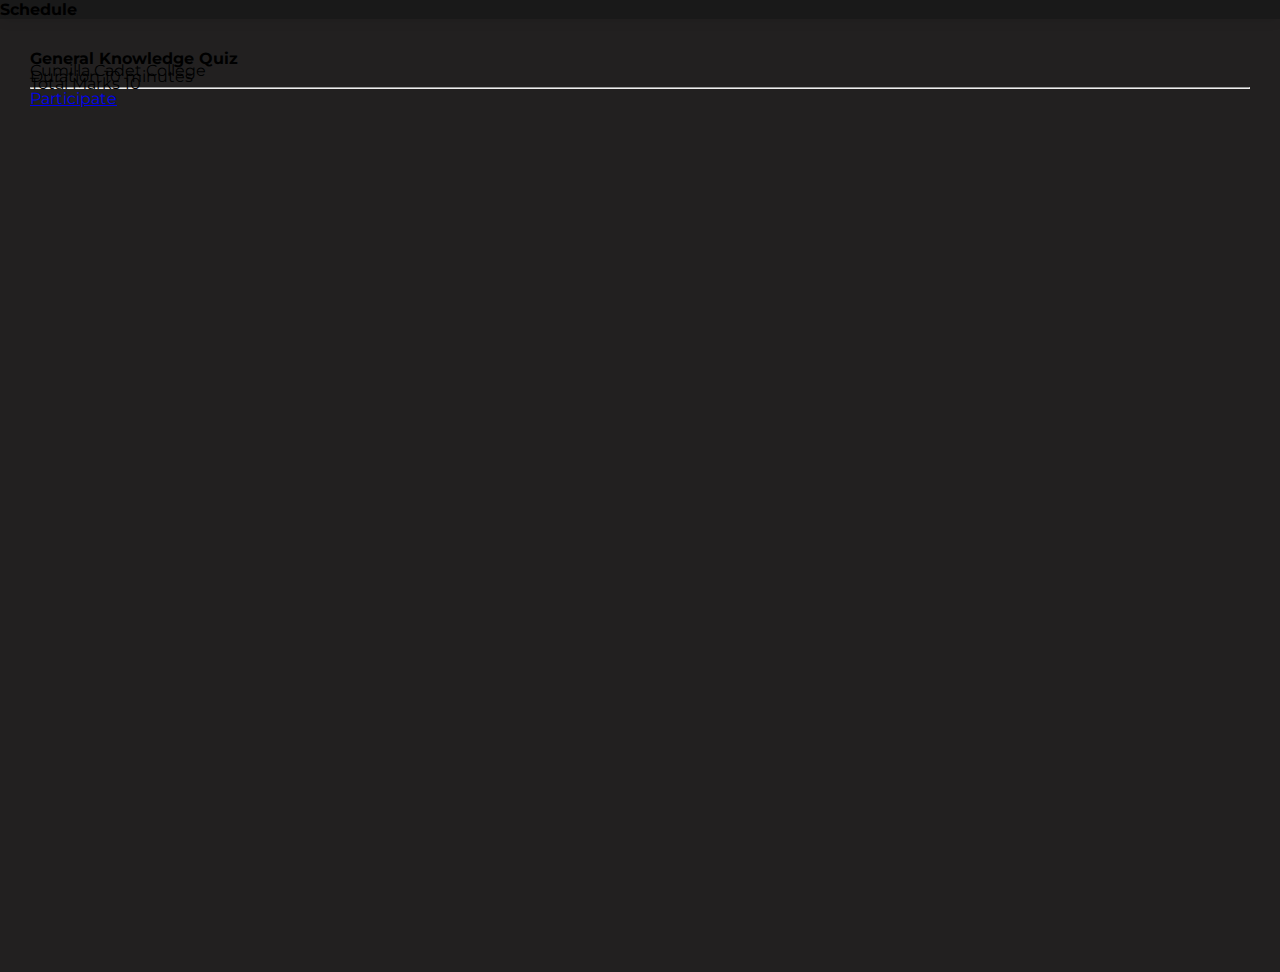
<file: schedule.html>
<!doctype html>
<html lang="en">
  <head>
    <!-- Required meta tags -->
    <meta charset="utf-8">
    <meta name="viewport" content="width=device-width, initial-scale=1, shrink-to-fit=no">

    <!-- Bootstrap CSS -->
    <link rel="stylesheet" href="https://cdn.jsdelivr.net/npm/bootstrap@4.6.2/dist/css/bootstrap.min.css" integrity="sha384-xOolHFLEh07PJGoPkLv1IbcEPTNtaed2xpHsD9ESMhqIYd0nLMwNLD69Npy4HI+N" crossorigin="anonymous">
<link rel="stylesheet" href="css/layout.css">
    <title>Schedule</title>

    <style>
        .jumbotron{
            padding:30px;
        }
        .jumbotron p{
            font-size: 1rem;
            line-height: 0.4rem;
        }
    </style>
  </head>
  <body class="main">
    
    <!-- Option 1: jQuery and Bootstrap Bundle (includes Popper) -->
    <script src="https://cdn.jsdelivr.net/npm/jquery@3.5.1/dist/jquery.slim.min.js" integrity="sha384-DfXdz2htPH0lsSSs5nCTpuj/zy4C+OGpamoFVy38MVBnE+IbbVYUew+OrCXaRkfj" crossorigin="anonymous"></script>
    <script src="https://cdn.jsdelivr.net/npm/bootstrap@4.6.2/dist/js/bootstrap.bundle.min.js" integrity="sha384-Fy6S3B9q64WdZWQUiU+q4/2Lc9npb8tCaSX9FK7E8HnRr0Jz8D6OP9dO5Vg3Q9ct" crossorigin="anonymous"></script>

    <nav class="navbar navbar-dark bg-dark"
    style="background-color: #191919;">
        <b class="navbar-brand" href="#">
          
           Schedule
        </b>
      </nav>

      <div class="container">
        <div class="jumbotron mt-4">
           
            <h4>General Knowledge Quiz
             
            </h4>
    
            <p class="mt-3">Cumilla Cadet College</p>
            <p>Duration 10 minutes</p>
            <p>Total Marks 10</p>
            
            <hr class="my-4">
        
            <a class="btn btn-primary btn-md" href="tests.html" role="button">Participate</a>
          </div>
      </div>


  </body>
</html>
</file>
<file: css/layout.css>
@import url('https://fonts.googleapis.com/css2?family=Montserrat:ital,wght@0,100;0,200;0,300;0,400;0,500;0,600;0,700;0,800;0,900;1,100;1,200;1,300;1,400;1,500;1,600;1,700;1,800;1,900&amp;display=swap');
/* Global Reset */
* {
    margin: 0;
    padding: 0;
    font-family: 'Montserrat';
    scroll-behavior: smooth;
}
/* Main Section */
.main {
    background: #222020;
    width: 100%;
    min-height: 100vh;
    padding-bottom: 8vh;
}
.main.dark {
    background: #191919;
}
/* Topbar and Components */
nav {
    box-shadow: rgb(0 0 0 / 5%) 0px 5px 10px;
    background: #2c2e2e;
}
nav.dark {
    background: #232323;
}
.topbar-coding-icon {
    width: 40px;
}
.topbar {
    width: 90%;
    margin: auto;
    padding: 1.5vh 0;
    display: flex;
    align-items: center;
    justify-content: space-between;
}
.pc-nav {
    display: flex;
    align-items: center;
    gap: 0.5vw;
}
.pc-nav li {
    list-style: none;
}
.pc-nav-btn {
    color: #5B7EE6;
    text-decoration: none;
    font-family: 'Montserrat';
    font-size: 1.05vw;
    font-weight: 400;
    transition: 0.35s;
    padding: 1.25vh 1.25vw;
    border-radius: 999px;
}
.pc-nav-btn.dark {
    color: white;
}
.pc-nav-btn:hover {
    background: #5B7EE6;
    color: white;
}
/* Toggle Slider */
.switch {
    margin-left: 0.5vw;
    position: relative;
    display: inline-block;
    width: 80px;
    height: 30px;
}
.switch input {
    display: none;
}
.slider-main {
    position: absolute;
    cursor: pointer;
    top: 0;
    left: 0;
    bottom: 0;
    right: 0;
    background-color: #C7D0FF;
    transition: 0.35s;
    border-radius: 30px;
}
.slider-main:before {
    position: absolute;
    content: "DARK";
    color: white;
    font-weight: 600;
    font-size: 8.5px;
    text-align: center;
    display: flex;
    align-items: center;
    justify-content: center;
    height: 22px;
    width: 45px;
    left: 4px;
    bottom: 4px;
    background: #6D83F2;
    transition: 0.35s;
    border-radius: 30px;
}
.switch input:checked + .slider-main:before {
    transform: translateX(26.5px);
    content: "LIGHT" !important;
    color: white;
}
.switch input:checked + .slider-main {
    background: #303030;
}
/* Mobile Menu & Components */
.mobile-menu {
    flex-direction: column;
    align-items: center;
    gap: 5px;
    cursor: pointer;
    display: none;
    position: relative;
}
.bar {
    width: 25px;
    height: 2.5px;
    background: #232323;
}
.bar.dark {
    background: white;
}
.mobile-dropdown {
    position: absolute;
    top: 45px;
    right: 0px;
    background: #5B7EE6;
    padding: 2.5vh 3.5vw;
    display: none;
    align-items: center;
    justify-content: center;
    border-radius: 12px;
}
.mobile-dropdown.open {
    display: flex;
}
.mobile-nav {
    display: flex;
    flex-direction: column;
    align-items: stretch;
    gap: 2.5vh;
    text-align: center;
}
.mobile-nav li {
    list-style: none;
}
.mobile-nav-btn {
    display: block;
    font-size: 3.5vw;
    color: #5B7EE6;
    text-align: center;
    text-decoration: none;
    background: white;
    padding: 1vh 5vw;
    border-radius: 30px;
}
@media screen and (max-width:700px) {
    .mobile-menu {
        display: flex;
    }
    .pc-nav {
        display: none;
    }
}
/* Mobile toggle mode */
.mobile-toggle-mode {
    background: #5B7EE6;
    width: 65px;
    height: 65px;
    border-radius: 50%;
    display: none;
    align-items: center;
    justify-content: center;
    position: fixed;
    bottom: 35px;
    right: 35px;
    border: none;
    color: white;
}
@media screen and (max-width:700px) {
    .mobile-toggle-mode {
        display: flex;
    }
}
/* Icon */
.togglemoon {
    display: block;
}
.togglemoon.hidden {
    display: none;
}
.togglesun {
    display: none;
}
.togglesun.visible {
    display: block;
}
/* Introduction Page */
.introduction-section {
    width: 80%;
    margin: auto;
    margin-top: 25vh;
    display: flex;
    align-items: center;
    gap: 10vw;
    justify-content: space-between;
}
.intro-text-1 {
    font-size: 1.25vw;
    color: #5B7EE6;
    font-family: 'Montserrat';
}
.intro-text-1.dark {
    color: white;
}
.intro-text-2 {
    font-family: 'Montserrat';
    color: #5B7EE6;
    font-size: 3.5vw;
    font-weight: 900;
}
.intro-text-2.dark {
    color: white;
}
.intro-text-3 {
    font-weight: 400;
    font-size: 2vw;
    font-family: 'Montserrat';
    color: #5B7EE6;
}
.intro-text-3.dark {
    color: white;
}
.portfolio-btn {
    display: inline-block;
    padding: 1.5vh 1.25vw;
    border-radius: 8px;
    color: white;
    background: linear-gradient(134deg, #6A98F0 0%, #4961DC 99%);
    text-decoration: none;
    margin-top: 3vh;
    transition: 0.35s;
}
.portfolio-btn:hover {
    transform: scale(1.05);
}
.portfolio-btn:active {
    transform: scale(0.98);
}
.introduction-code-editor {
    font-size: 1.025vw;
    font-family: 'Montserrat';
    color: #5B7EE6;
    font-weight: 400;
    line-height: 2;
    border-radius: 12px;
    box-shadow: 0 0 14px 0 rgb(0 0 0 / 20%);
    padding: 4.5vh 3vw;
}
.introduction-code-editor.dark {
    color: white;
    background: #232323;
}
.codebold {
    font-weight: 600;
}
</file>
